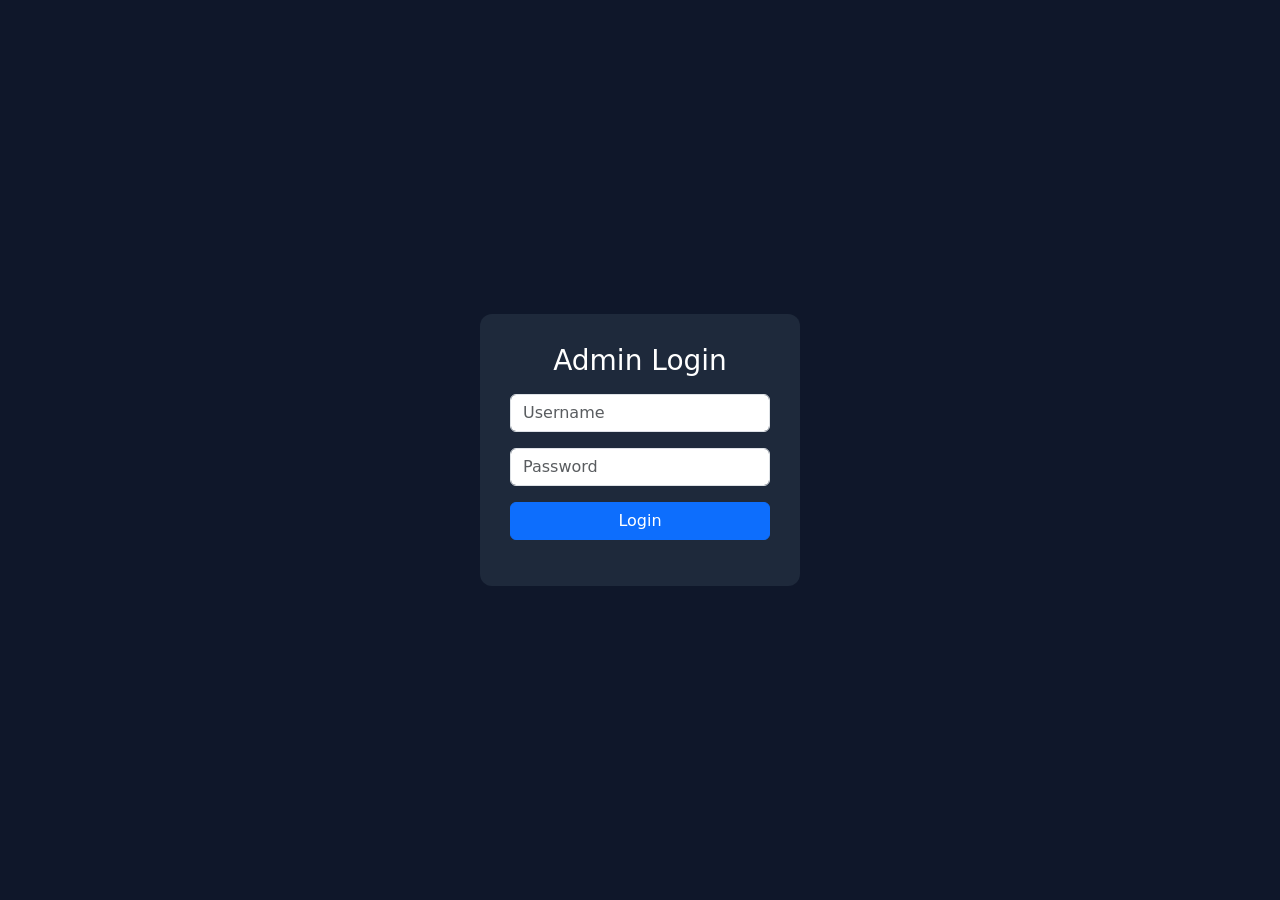
<file: admin-login.html>
<!DOCTYPE html>
<html lang="en">
<head>
<meta charset="UTF-8">
<title>Admin Login</title>
<meta name="viewport" content="width=device-width, initial-scale=1.0">

<link href="https://cdn.jsdelivr.net/npm/bootstrap@5.3.0/dist/css/bootstrap.min.css" rel="stylesheet">

<style>
body {
    height: 100vh;
    display: flex;
    justify-content: center;
    align-items: center;
    background: #0f172a;
}

.login-box {
    background: #1e293b;
    padding: 30px;
    border-radius: 12px;
    width: 320px;
    color: white;
}
</style>
</head>

<body>

<div class="login-box">
    <h3 class="text-center mb-3">Admin Login</h3>

    <input type="text" id="username" class="form-control mb-3" placeholder="Username">
    <input type="password" id="password" class="form-control mb-3" placeholder="Password">

    <button onclick="login()" class="btn btn-primary w-100">Login</button>

    <p id="error" class="text-danger mt-2"></p>
</div>

<script src="admin-login.js"></script>

</body>
</html>
</file>
